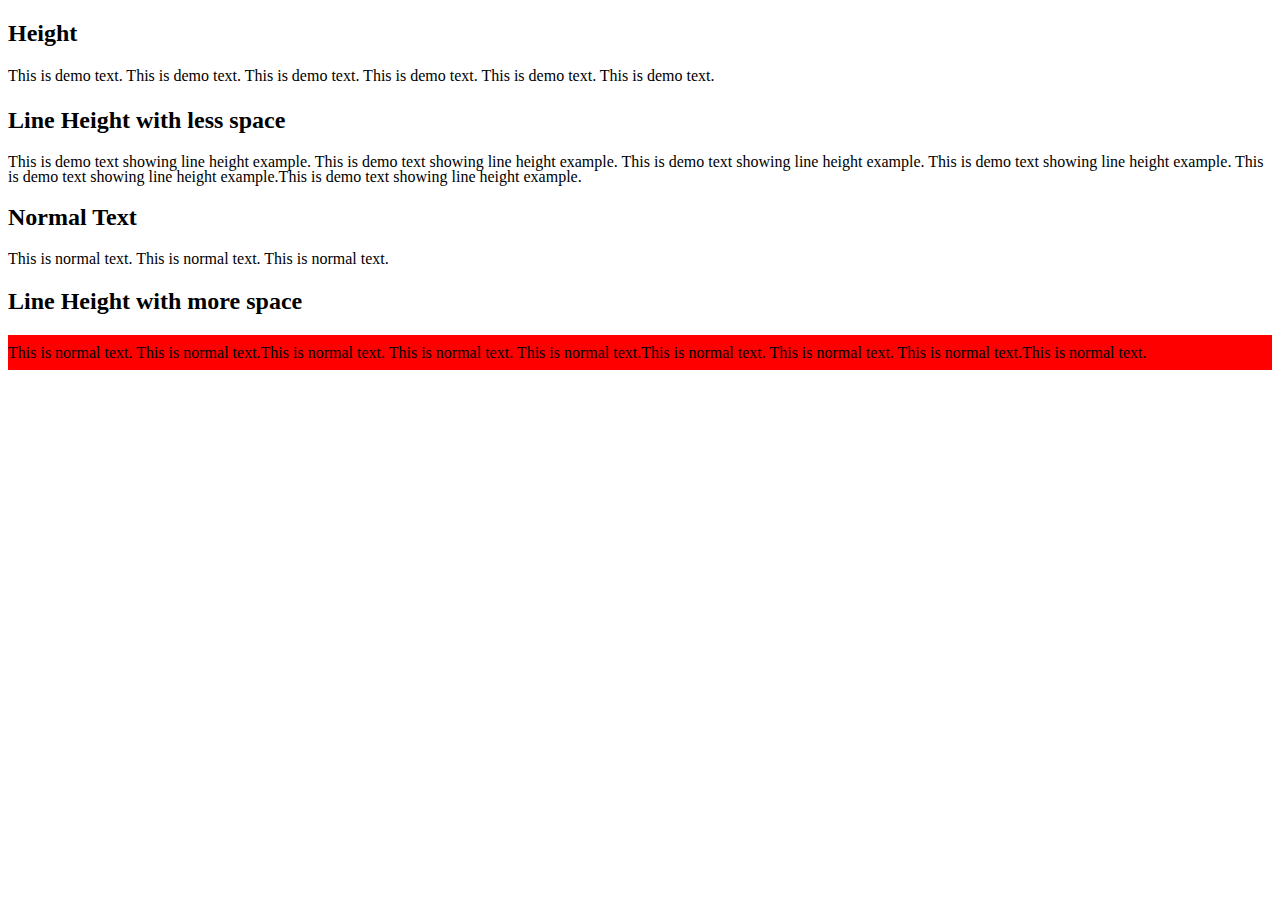
<file: html_blackboard.html>
<!DOCTYPE html>
<html>
   <head>
      <style>
         .height {
            height: 20px;
         }

         .lheight {
            line-height: 15px;
         }

         .lheightbigger {
            line-height: 35px;
         }
      </style>
   </head>
   <body>
      <h2>Height</h2>
      <div class="height">
         This is demo text. This is demo text.
         This is demo text. This is demo text.
         This is demo text. This is demo text.
      </div>

      <h2>Line Height with less space</h2>
      <div class="lheight">
         This is demo text showing line height example. This is demo text showing line height example.
         This is demo text showing line height example. This is demo text showing line height example.
         This is demo text showing line height example.This is demo text showing line height example.
      </div>

      <h2>Normal Text</h2>
    <div>
      This is normal text.
      This is normal text.
      This is normal text.
    </div>

    <h2>Line Height with more space</h2>
    <div class="lheightbigger" style = "background: red;">
      This is normal text. This is normal text.This is normal text.
      This is normal text. This is normal text.This is normal text.
      This is normal text. This is normal text.This is normal text.
    </div>
</body>
</html>
</file>
